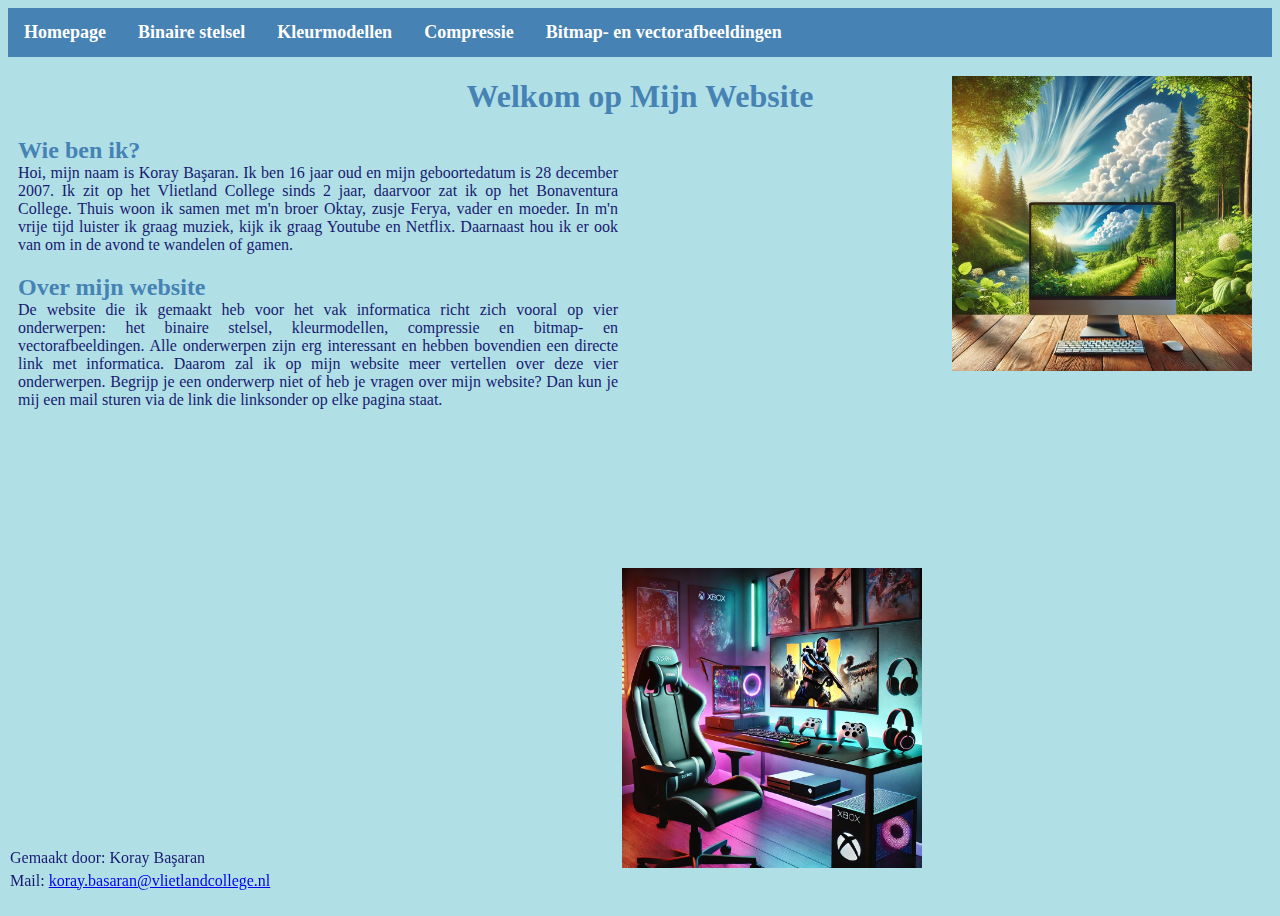
<file: index.html>
<!DOCTYPE html> <!-- Dit is noodzakelijk, hierdoor weet de browser dat het om een html gaat -->
<html> <!-- Dit is ook noodzakelijk, want hiermee geef ik aan dat alles in html is geschreven -->
<head> <!-- Hier geef ik een paar dingen aan die niet op de website zelf komen, maar wat wel nodig is om een paar dingen te koppelen en veranderen -->
    <title>Homepage</title> <!-- Zodat er geen link staat bij de tabbladen maar een duidelijke naam waar de pagina over gaat -->
    <link rel="stylesheet" href="opmaak.css"> <!-- Deze code moet je in elke bestand zetten tussen de head, zodat het gekoppeld is aan de css bestand --> 
</head> <!-- Hiermee eindig ik de head tag-->
<body> <!-- De body tag staat voor alles wat letterlijk op mijn website komt te staan, zoals tekst en afbeeldingen -->
    <ul> <!-- Unsorted list, voor een nette navigatiebalk zonder puntjes, streepjes etc -->
        <li><a href="index.html">Homepage</a></li> <!-- li staat voor listitem, en a voor anchor. Hiermee staat er een naam die ik zelf gekozen heb in de navigatiebalk en is er een link naar een nieuwe pagina -->
        <li><a href="Binaire stelsel.html">Binaire stelsel</a></li>
        <li><a href="Kleurmodellen.html">Kleurmodellen</a></li>
        <li><a href="Compressie.html">Compressie</a></li>
        <li><a href="Bitmap- en vectorafbeeldingen.html">Bitmap- en vectorafbeeldingen</a></li> 
    </ul> <!-- Hiermee eindig ik de ul tag -->

    <h1>Welkom op Mijn Website</h1> <!-- h1 (header 1) gebruik ik voor mijn titels, dit is de grootste lettertype header -->
    <div> <!-- div (division) om mijn kopjes (h2) en paragrafen (p) netjes te sorteren, zodat ze op mijn pagina onder elkaar zijn weergegeven -->
        <h2>Wie ben ik?</h2> <!-- h2 gebruik ik voor mijn kopjes, het is iets kleiner dan de titel (h1) -->
        <p>Hoi, mijn naam is Koray Başaran. Ik ben 16 jaar oud en mijn geboortedatum is 28 december 2007. Ik zit op het Vlietland College sinds 2 jaar, daarvoor zat ik op het Bonaventura College. Thuis woon ik samen met m'n broer Oktay, zusje Ferya, vader en moeder. In m'n vrije tijd luister ik graag muziek, kijk ik graag Youtube en Netflix. Daarnaast hou ik er ook van om in de avond te wandelen of gamen.</p> <!--p staat voor paragraph, ik gebruik het voor mijn tekst onder de kopjes.-->
    </div> <!-- Hiermee eindig ik de div tag -->
    <div>
        <h2>Over mijn website</h2>
        <p>De website die ik gemaakt heb voor het vak informatica richt zich vooral op vier onderwerpen: het binaire stelsel, kleurmodellen, compressie en bitmap- en vectorafbeeldingen. Alle onderwerpen zijn erg interessant en hebben bovendien een directe link met informatica. Daarom zal ik op mijn website meer vertellen over deze vier onderwerpen. Begrijp je een onderwerp niet of heb je vragen over mijn website? Dan kun je mij een mail sturen via de link die linksonder op elke pagina staat.</p>
    </div>
<img src="generated.image.webp" class="afbeelding1"> <!--Ik heb class gebruikt om het te kunnen stylen in mijn css bestand, en img (image) om een afbeelding toe te voegen op mijn website en src (source) om de URL van het bestand toe te voegen -->
<img src="gaming.webp" class="afbeelding2">
<footer> <!--Footer gebruik ik om mijn naam en emailadress aan te geven onder elke pagina, zodat mensen die mijn website bekijken weten wie het gemaakt heeft -->
    <p>Gemaakt door: Koray Başaran</p>
    <p>Mail: <a href="https://mail.google.com/mail/u/0/?fs=1&tf=cm&source=mailto&to=koray.basaran@vlietlandcollege.nl">koray.basaran@vlietlandcollege.nl</a> </p>
</footer> <!-- Hiermee eindig ik de footer tag -->
</body> <!-- Hiermee eindig ik de body tag -->

</html> <!-- Hiermee eindig ik de html tag -->
</file>
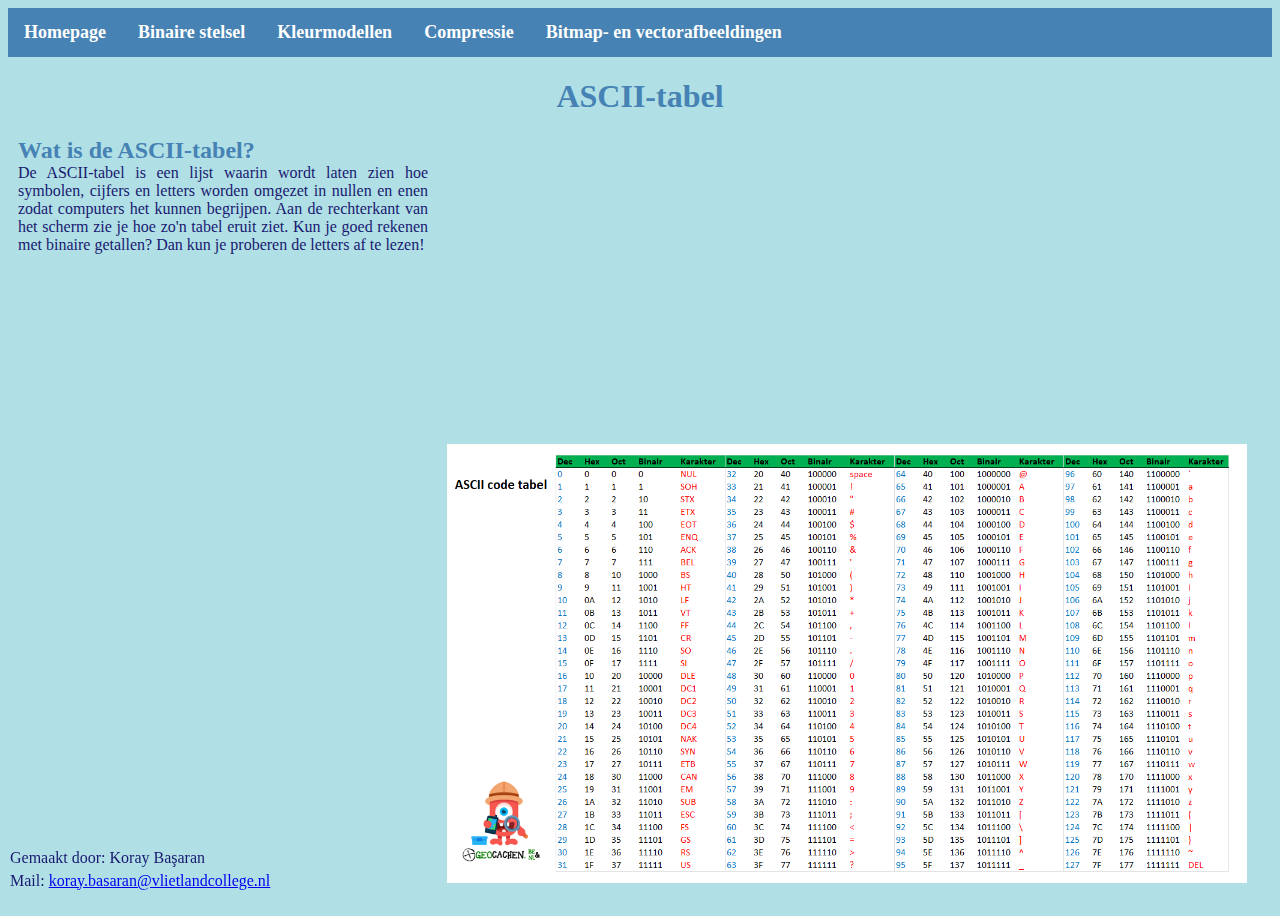
<file: ASCII-tabel.html>
<!DOCTYPE html>
<html>
    <head>
        <title>ASCII-tabel</title>
        <link rel="stylesheet" href="opmaak.css"> 
    </head>
    <body>
        <ul>
            <li><a href="index.html">Homepage</a></li>
            <li><a href="Binaire stelsel.html">Binaire stelsel</a></li>
            <li><a href="Kleurmodellen.html">Kleurmodellen</a></li>
            <li><a href="Compressie.html">Compressie</a></li>
            <li><a href="Bitmap- en vectorafbeeldingen.html">Bitmap- en vectorafbeeldingen</a></li> 
        </ul>
    
        <h1>ASCII-tabel</h1>
        <h2>Wat is de ASCII-tabel?</h2>
        <p class="asciitekst">De ASCII-tabel is een lijst waarin wordt laten zien hoe symbolen, cijfers en letters worden omgezet in nullen en enen zodat computers het kunnen begrijpen. Aan de rechterkant van het scherm zie je hoe zo'n tabel eruit ziet. Kun je goed rekenen met binaire getallen? Dan kun je proberen de letters af te lezen! </p>
        <img src="ASCII-code-tabel.png" class="ASCIItabel"> 
        <footer> 
            <p>Gemaakt door: Koray Başaran</p>
            <p>Mail: <a href="https://mail.google.com/mail/u/0/?fs=1&tf=cm&source=mailto&to=koray.basaran@vlietlandcollege.nl">koray.basaran@vlietlandcollege.nl</a> </p> <!-- p (paragraph) voor een tekstgrootte die even groot is als de tekst onder de kopjes, ik heb in de p een link gezet door a href te gebruiken -->
        </footer>
    </body>
</html>
</file>
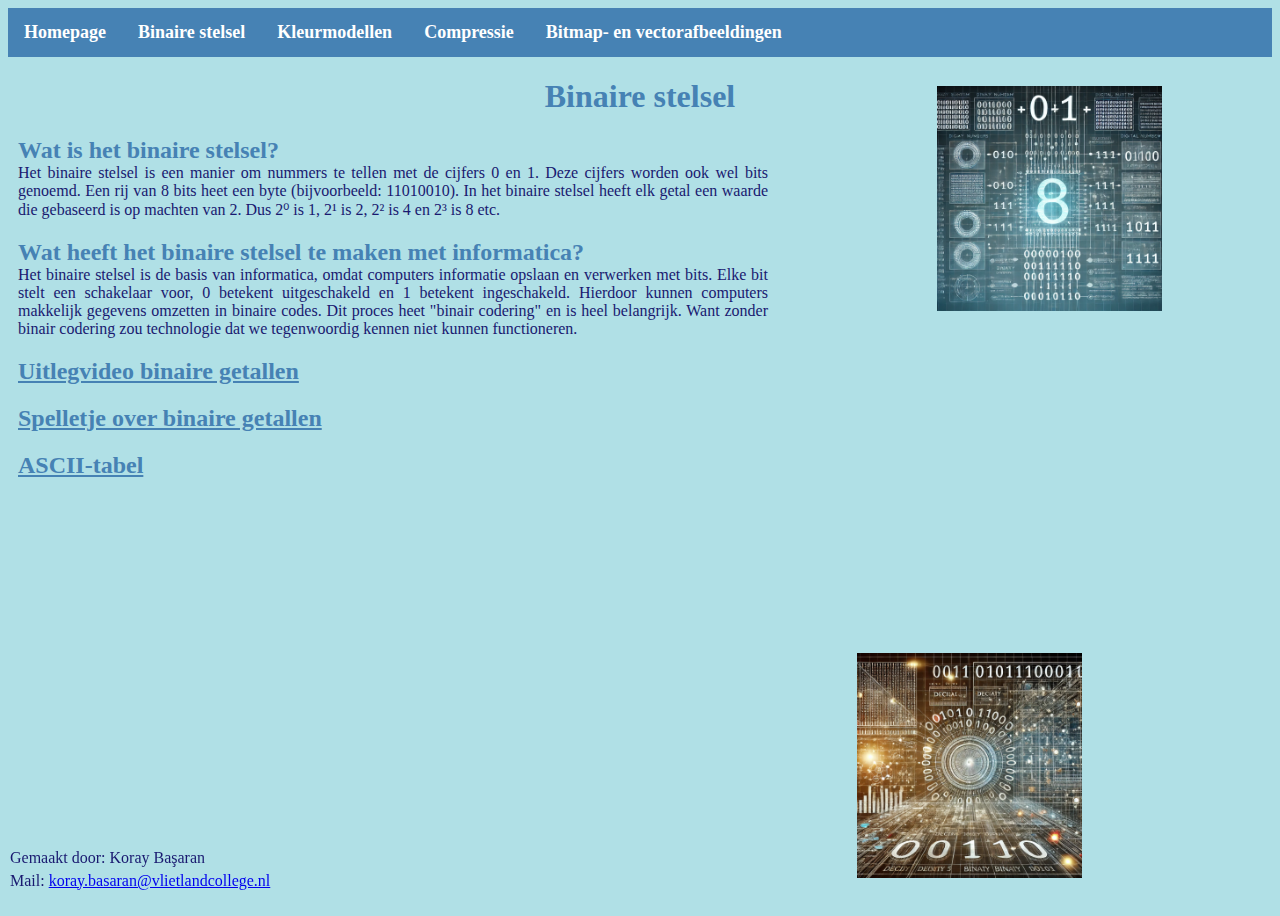
<file: Binaire stelsel.html>
<!DOCTYPE html>
<html>
    <head>
        <title>Binaire stelsel</title>
        <link rel="stylesheet" href="opmaak.css"> 
    </head>
    <body>
        <ul>
            <li><a href="index.html">Homepage</a></li>
            <li><a href="Binaire stelsel.html">Binaire stelsel</a></li>
            <li><a href="Kleurmodellen.html">Kleurmodellen</a></li>
            <li><a href="Compressie.html">Compressie</a></li>
            <li><a href="Bitmap- en vectorafbeeldingen.html">Bitmap- en vectorafbeeldingen</a></li> 
        </ul>

    <h1>Binaire stelsel</h1>

    <div>
        <h2>Wat is het binaire stelsel?</h2>
        <p class="binairtekst1">Het binaire stelsel is een manier om nummers te tellen met de cijfers 0 en 1. Deze cijfers worden ook wel bits genoemd. Een rij van 8 bits heet een byte (bijvoorbeeld: 11010010). In het binaire stelsel heeft elk getal een waarde die gebaseerd is op machten van 2. Dus 2⁰ is 1, 2¹ is 2, 2² is 4 en 2³ is 8 etc.</p>
    </div>
    <div>
        <h2>Wat heeft het binaire stelsel te maken met informatica?</h2>
        <p class="binairtekst2">Het binaire stelsel is de basis van informatica, omdat computers informatie opslaan en verwerken met bits. Elke bit stelt een schakelaar voor, 0 betekent uitgeschakeld en 1 betekent ingeschakeld. Hierdoor kunnen computers makkelijk gegevens omzetten in binaire codes. Dit proces heet "binair codering" en is heel belangrijk. Want zonder binair codering zou technologie dat we tegenwoordig kennen niet kunnen functioneren.</p>
    </div>
    <h2><a href="https://www.youtube.com/watch?v=xS8U6eoXhNg">Uitlegvideo binaire getallen</a></h2> <!-- h2(header 2) zodat het een grote lettertype heeft, net als andere kopjes. Ik heb in h2 een link gezet door a href te gebruiken. -->
    <h2><a href="Binary Bonanza.html">Spelletje over binaire getallen</a></h2>
    <h2><a href="ASCII-tabel.html">ASCII-tabel</a></h2>
    <img src="binaire stelsel afbeelding1.webp" class="afbeeldingbinair1">
    <img src="binaire stelsel afbeelding2.webp" class="afbeeldingbinair2"> 
    <footer> 
        <p>Gemaakt door: Koray Başaran</p>
        <p>Mail: <a href="https://mail.google.com/mail/u/0/?fs=1&tf=cm&source=mailto&to=koray.basaran@vlietlandcollege.nl">koray.basaran@vlietlandcollege.nl</a> </p> <!-- p (paragraph) voor een tekstgrootte die even groot is als de tekst onder de kopjes, ik heb in de p een link gezet door a href te gebruiken -->
    </footer>
    </body>
</html>
</file>
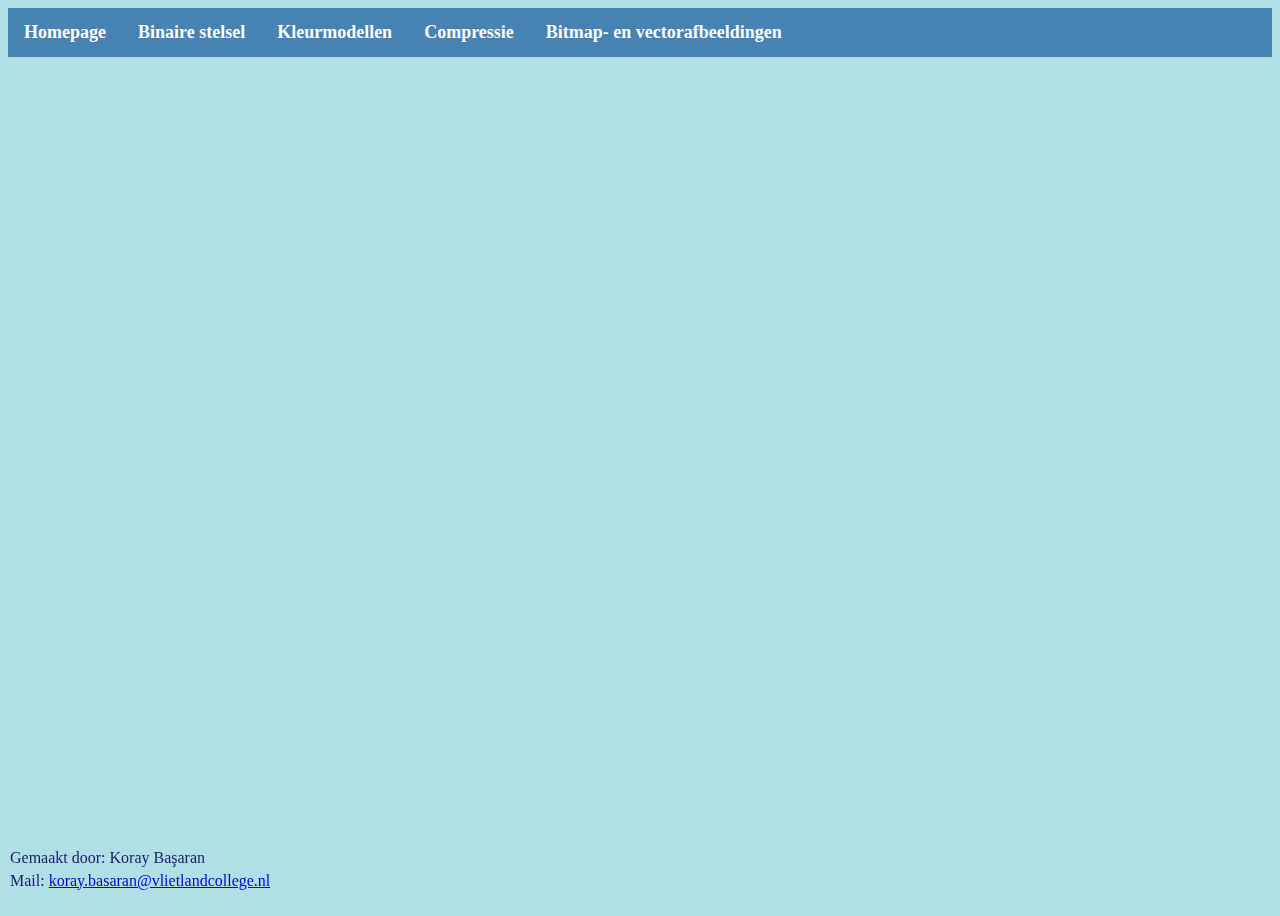
<file: Binary Bonanza.html>
<!DOCTYPE html> 
<html>
<head>
   <title>Binary Bonanza</title> 
   <link rel="stylesheet" href="opmaak.css"> 
</head>
<body>
    <ul>
        <li><a href="index.html">Homepage</a></li>
        <li><a href="Binaire stelsel.html">Binaire stelsel</a></li>
        <li><a href="Kleurmodellen.html">Kleurmodellen</a></li>
        <li><a href="Compressie.html">Compressie</a></li>
        <li><a href="Bitmap- en vectorafbeeldingen.html">Bitmap- en vectorafbeeldingen</a></li> 
    </ul>
<div class="binarybonanzagame">
    <iframe src="https://games.penjee.com/binary-bonanza/game.php" width="700" height="500" frameborder="no" scrolling="no"></iframe> <!-- Inline frame source, zodat ik het spel op mijn website staat, height geeft de hoogte in pixels aan, frameborder "No" zodat er geen rand is om de iframe en scrolling "No" zodat er geen scrollbar is -->
</div>
<footer> 
    <p>Gemaakt door: Koray Başaran</p>
    <p>Mail: <a href="https://mail.google.com/mail/u/0/?fs=1&tf=cm&source=mailto&to=koray.basaran@vlietlandcollege.nl">koray.basaran@vlietlandcollege.nl</a> </p>
</footer>
</body>
</html>
</file>
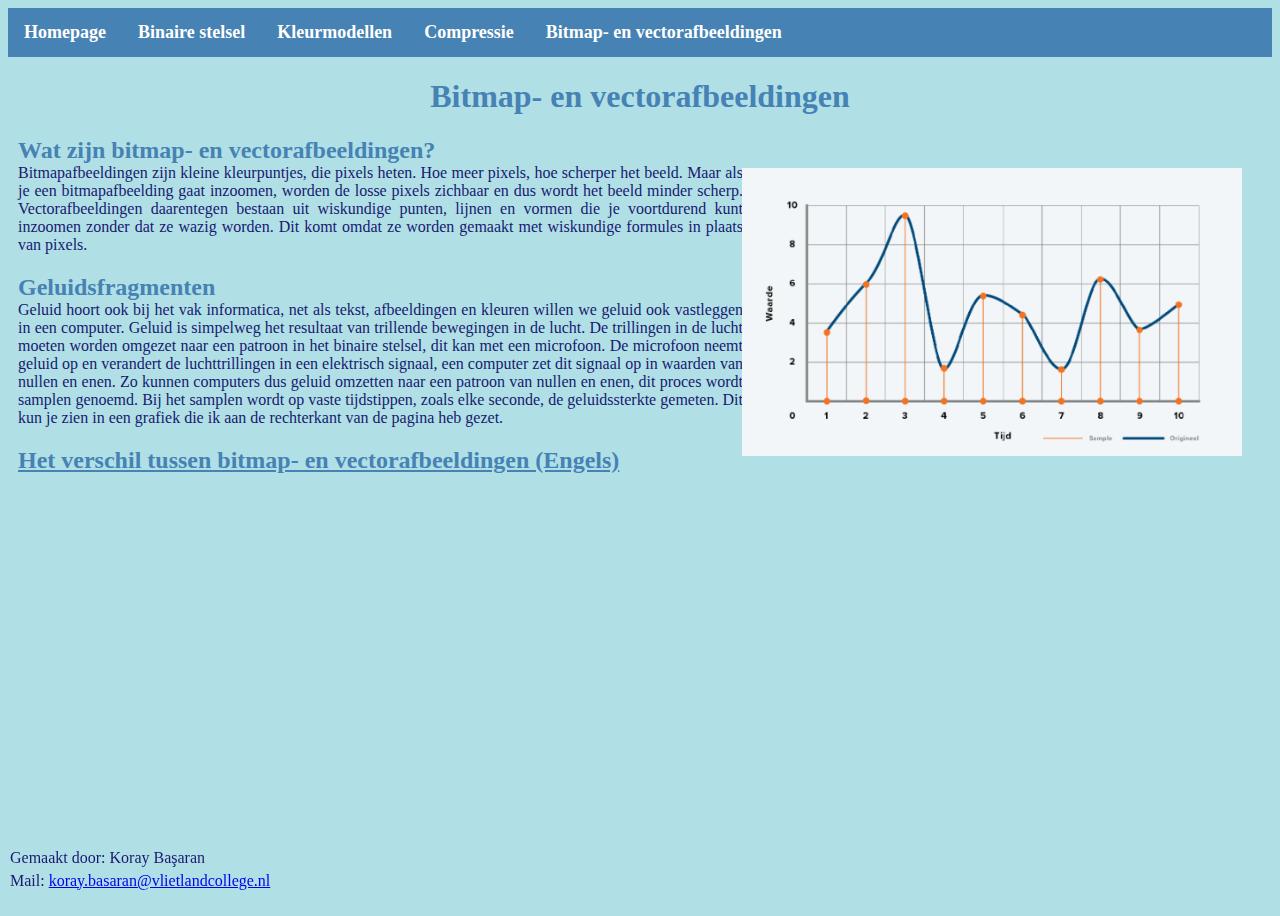
<file: Bitmap- en vectorafbeeldingen.html>
<!DOCTYPE html>
<html>
<head>
    <title>Bitmap- en vectorafbeeldingen</title>
    <link rel="stylesheet" href="opmaak.css"> 
</head>
<body>
    <ul>
        <li><a href="index.html">Homepage</a></li>
        <li><a href="Binaire stelsel.html">Binaire stelsel</a></li>
        <li><a href="Kleurmodellen.html">Kleurmodellen</a></li>
        <li><a href="Compressie.html">Compressie</a></li>
        <li><a href="Bitmap- en vectorafbeeldingen.html">Bitmap- en vectorafbeeldingen</a></li> 
    </ul>
    <h1>Bitmap- en vectorafbeeldingen</h1>
    <div>
        <h2>Wat zijn bitmap- en vectorafbeeldingen?</h2>
        <p class="bitmap">Bitmapafbeeldingen zijn kleine kleurpuntjes, die pixels heten. Hoe meer pixels, hoe scherper het beeld. Maar als je een bitmapafbeelding gaat inzoomen, worden de losse pixels zichbaar en dus wordt het beeld minder scherp. Vectorafbeeldingen daarentegen bestaan uit wiskundige punten, lijnen en vormen die je voortdurend kunt inzoomen zonder dat ze wazig worden. Dit komt omdat ze worden gemaakt met wiskundige formules in plaats van pixels.</p>
    </div>
    <div>
        <h2>Geluidsfragmenten</h2>
        <p class="geluidsfragmenten">Geluid hoort ook bij het vak informatica, net als tekst, afbeeldingen en kleuren willen we geluid ook vastleggen in een computer. Geluid is simpelweg het resultaat van trillende bewegingen in de lucht. De trillingen in de lucht moeten worden omgezet naar een patroon in het binaire stelsel, dit kan met een microfoon. De microfoon neemt geluid op en verandert de luchttrillingen in een elektrisch signaal, een computer zet dit signaal op in waarden van nullen en enen. Zo kunnen computers dus geluid omzetten naar een patroon van nullen en enen, dit proces wordt samplen genoemd. Bij het samplen wordt op vaste tijdstippen, zoals elke seconde, de geluidssterkte gemeten. Dit kun je zien in een grafiek die ik aan de rechterkant van de pagina heb gezet.  </p>
    </div>
    <h2><a href="https://www.youtube.com/watch?v=RD4A1O7znZg">Het verschil tussen bitmap- en vectorafbeeldingen (Engels)</a></h2>
    <img src="samplen.png" class="afbeeldingsamplen"> 
    <footer> 
        <p>Gemaakt door: Koray Başaran</p>
        <p>Mail: <a href="https://mail.google.com/mail/u/0/?fs=1&tf=cm&source=mailto&to=koray.basaran@vlietlandcollege.nl">koray.basaran@vlietlandcollege.nl</a> </p>
    </footer>
</body>

</html>
</file>
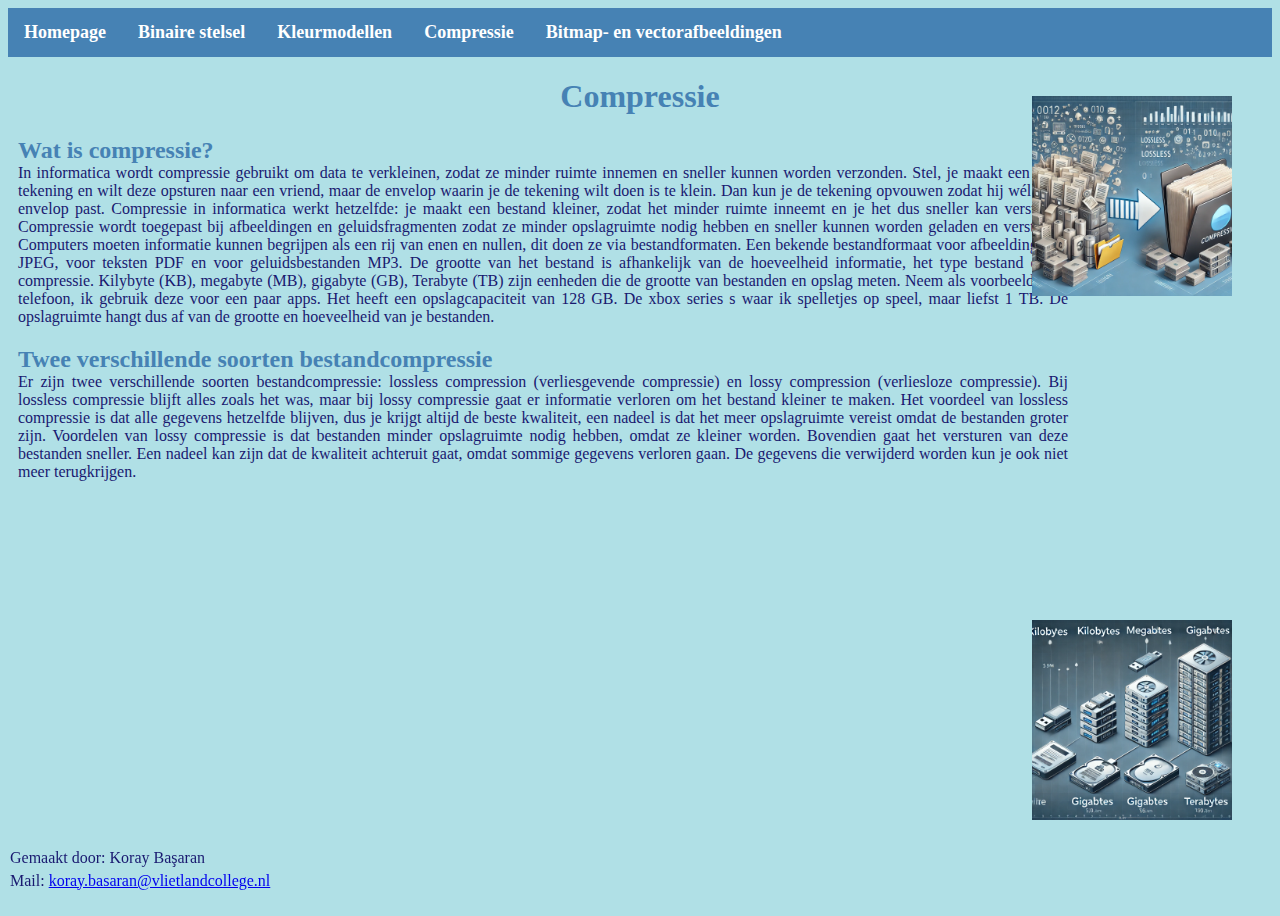
<file: Compressie.html>
<!DOCTYPE html>
<html>
<head>
    <title>Compressie</title>
    <link rel="stylesheet" href="opmaak.css"> 
</head>
<body> 
    <ul>
        <li><a href="index.html">Homepage</a></li>
        <li><a href="Binaire stelsel.html">Binaire stelsel</a></li>
        <li><a href="Kleurmodellen.html">Kleurmodellen</a></li>
        <li><a href="Compressie.html">Compressie</a></li>
        <li><a href="Bitmap- en vectorafbeeldingen.html">Bitmap- en vectorafbeeldingen</a></li>  
    </ul>
    <h1>Compressie</h1>
    <div>
        <h2>Wat is compressie?</h2>
        <p class="watiscompressie">In informatica wordt compressie gebruikt  om data te verkleinen, zodat ze minder ruimte innemen en sneller kunnen worden verzonden. Stel, je maakt een grote tekening en wilt deze opsturen naar een vriend, maar de envelop waarin je de tekening wilt doen is te klein. Dan kun je de tekening opvouwen zodat hij wél in de envelop past. Compressie in informatica werkt hetzelfde: je maakt een bestand kleiner, zodat het minder ruimte inneemt en je het dus sneller kan versturen. Compressie wordt toegepast bij afbeeldingen en geluidsfragmenten zodat ze minder opslagruimte nodig hebben en sneller kunnen worden geladen en verstuurd. Computers moeten informatie kunnen begrijpen als een rij van enen en nullen, dit doen ze via bestandformaten. Een bekende bestandformaat voor afbeeldingen is JPEG, voor teksten PDF en voor geluidsbestanden MP3. De grootte van het bestand is afhankelijk van de hoeveelheid informatie, het type bestand en de compressie. Kilybyte (KB), megabyte (MB), gigabyte (GB), Terabyte (TB) zijn eenheden die de grootte van bestanden en opslag meten. Neem als voorbeeld mijn telefoon, ik gebruik deze voor een paar apps. Het heeft een opslagcapaciteit van 128 GB. De xbox series s waar ik spelletjes op speel, maar liefst 1 TB. De opslagruimte hangt dus af van de grootte en hoeveelheid van je bestanden. </p>
    </div>
    <div>
        <h2>Twee verschillende soorten bestandcompressie</h2>
        <p class="soortencompressie">Er zijn twee verschillende soorten bestandcompressie: lossless compression (verliesgevende compressie) en lossy compression (verliesloze compressie). Bij lossless compressie blijft alles zoals het was, maar bij lossy compressie gaat er informatie verloren om het bestand kleiner te maken. Het voordeel van lossless compressie is dat alle gegevens hetzelfde blijven, dus je krijgt altijd de beste kwaliteit, een nadeel is dat het meer opslagruimte vereist omdat de bestanden groter zijn. Voordelen van lossy compressie is dat bestanden minder opslagruimte nodig hebben, omdat ze kleiner worden. Bovendien gaat het versturen van deze bestanden sneller. Een nadeel kan zijn dat de kwaliteit achteruit gaat, omdat sommige gegevens verloren gaan. De gegevens die verwijderd worden kun je ook niet meer terugkrijgen. </p>
    </div>
    <img src="bestandcompressie.webp" class="afbeeldingcompressie">
    <img src="eenheden.webp" class="afbeeldingeenheden">
    <footer> 
        <p>Gemaakt door: Koray Başaran</p>
        <p>Mail: <a href="https://mail.google.com/mail/u/0/?fs=1&tf=cm&source=mailto&to=koray.basaran@vlietlandcollege.nl">koray.basaran@vlietlandcollege.nl</a> </p>
    </footer>
</body>

</html>
</file>
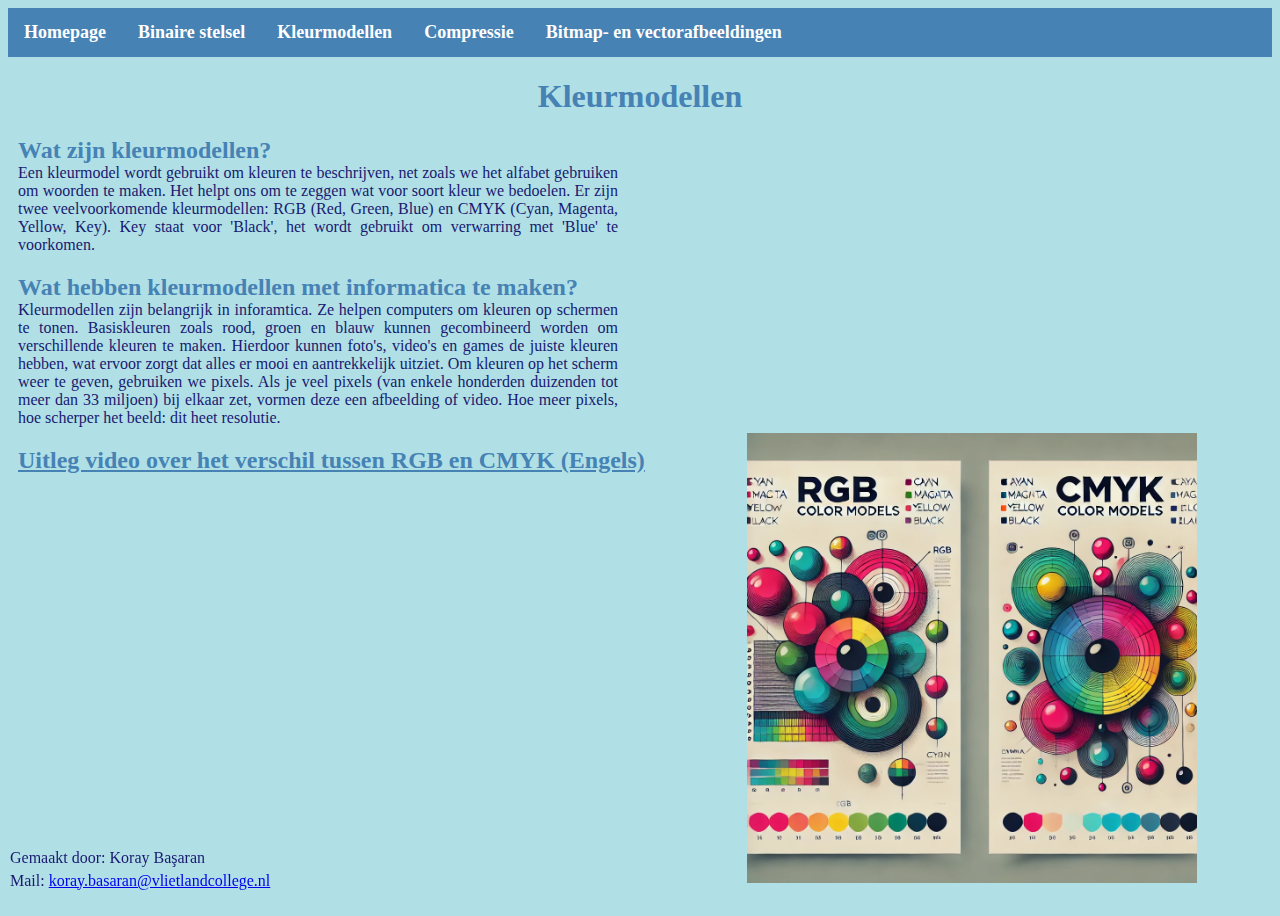
<file: Kleurmodellen.html>
<!DOCTYPE html>
<html>
    <head>
        <title>Kleurmodellen</title>
        <link rel="stylesheet" href="opmaak.css"> 
    </head>
    <body>
        <ul>
            <li><a href="index.html">Homepage</a></li>
            <li><a href="Binaire stelsel.html">Binaire stelsel</a></li>
            <li><a href="Kleurmodellen.html">Kleurmodellen</a></li>
            <li><a href="Compressie.html">Compressie</a></li>
            <li><a href="Bitmap- en vectorafbeeldingen.html">Bitmap- en vectorafbeeldingen</a></li> 
          </ul>
    
    <h1>Kleurmodellen</h1>
    <div>
        <h2>Wat zijn kleurmodellen?</h2>
        <p>Een kleurmodel wordt gebruikt om kleuren te beschrijven, net zoals we het alfabet gebruiken om woorden te maken. Het helpt ons om te zeggen wat voor soort kleur we bedoelen. Er zijn twee veelvoorkomende kleurmodellen: RGB (Red, Green, Blue) en CMYK (Cyan, Magenta, Yellow, Key). Key staat voor 'Black', het wordt gebruikt om verwarring met 'Blue' te voorkomen.</p>
    </div>
    <div>
        <h2>Wat hebben kleurmodellen met informatica te maken?</h2>
        <p>Kleurmodellen zijn belangrijk in inforamtica. Ze helpen computers om kleuren op schermen te tonen. Basiskleuren zoals rood, groen en blauw kunnen gecombineerd worden om verschillende kleuren te maken. Hierdoor kunnen foto's, video's en games de juiste kleuren hebben, wat ervoor zorgt dat alles er mooi en aantrekkelijk uitziet. Om kleuren op het scherm weer te geven, gebruiken we pixels. Als je veel pixels (van enkele honderden duizenden tot meer dan 33 miljoen) bij elkaar zet, vormen deze een afbeelding of video. Hoe meer pixels, hoe scherper het beeld: dit heet resolutie.  </p>
    </div>
    <h2> <a href="https://www.youtube.com/watch?v=9hirYMZ7PQc">Uitleg video over het verschil tussen RGB en CMYK (Engels)</a></h2>
    <img src="kleurmodellen.webp" class="afbeeldingkleurmodellen">
    <footer> 
        <p>Gemaakt door: Koray Başaran</p>
        <p>Mail: <a href="https://mail.google.com/mail/u/0/?fs=1&tf=cm&source=mailto&to=koray.basaran@vlietlandcollege.nl">koray.basaran@vlietlandcollege.nl</a> </p>
    </footer>
    </body>

</html>
</file>
<file: opmaak.css>
body { /* Stijling op elke pagina van mijn website. ˇ{ˇ om de tag te openen */
    background-color: powderblue; /* Zorgt voor de achtergrondskleur powderblue. */
    height: 100vh; /* Onderdelen zijn even hoog als het scherm. */
    position: relative; /* Zorgt ervoor dat ik onderdelen kan verplaatsen zonder dat andere onderdelen verschuiven. */
} /*Om de tag te sluiten*/

ul { /* Stijling voor mijn unsorted list */
    list-style-type: none; /* Zorgt ervoor dat alle opsommingstekens worden verwijderd */
    margin: 0; /* Zorgt ervoor dat er geen ruimte is de buitenkant */
    padding: 0; /* Zorgt ervoor dat er geen ruimte is aan de binnenkant */
    overflow: hidden; /* Zorgt ervoor dat onderdelen buiten de menu niet worden weergegeven */
    background-color: steelblue; /* Achtergrondkleur is steelblue */
}

li { /* Stijling voor list items */
    float: left; /*Listitems staan horizontaal naast elkaar. */
}

li a { /* Stijling voor de links */
    display: block; /* Gebruik volledige breedte van listitems waardoor de lettertype perfect is. */
    color: white; /* Tekstkleur is wit. */
    text-align: center; /* Plaatst de tekst in het midden. */
    padding: 14px 16px; /* 14 pixels afstand van boven en beneden en 16 pixels afstand van links en rechts  */
    text-decoration: none; /* Zodat er geen onderstreping is onder de links */
    font-size: large; /* Grootte van de tekst is groot. */
    font-weight: 700; /* De tekst is vetgedrukt. */
}


li a:hover { /* hover betekent de kleur van het menu als je met de muis over de menu gaat */
    background-color: skyblue; /* Kleur bij hover is skyblue */
}

h1 { 
    text-align: center; /* Plaatst de h1 in het midden */
    color: steelblue; /* Kleur is steelblue */
}

h2 {
    margin-bottom: 0; /* Verwijdert de ruimte onder de tekst */
    margin-left: 10px; /* Ruimte van 10 pixel groot aan linkerzijde */
    color: steelblue; /* Kleur is steelblue */
}
h2 a { /* De link in lettertypte header 2*/
    color: steelblue; /* De kleur van de link is steelblue*/
}
p {
    margin-top: 0; /* Verwijdert de ruimte boven de tekst */
    margin-left: 10px; /* Ruimte van 10 pixels groot aan de linkerzijde */
    color: midnightblue; /* De tekstkleur is midnightblue */
    max-width: 600px; /* De maximale breedte van de paragraaf is 600 pixels */
    text-align: justify; /* Zorgt ervoor dat de regels op hetzelfde moment eindigen, waardoor het er netjes uitziet */
}
.watiscompressie { /* Een punt voor class naam die ik in html heb bedacht, hierdoor kan ik het stijlen in css */
    max-width: 1050px;
    margin-top: 0; 
    margin-left: 10px;
    color: midnightblue;
    text-align: justify;
}
.soortencompressie {
    max-width: 1050px;
    margin-top: 0;
    margin-left: 10px;
    color:midnightblue;
    text-align: justify;
}
.bitmap {
    max-width: 725px;
    margin-top: 0;
    margin-left: 10px;
    color: midnightblue;
    text-align: justify;
}
.geluidsfragmenten {
    max-width: 725px;
    margin-top: 0;
    margin-left: 10px;
    color: midnightblue;
    text-align: justify;
}
.binairtekst1 {
    max-width: 750px;
    margin-top: 0;
    margin-left: 10px;
    color: midnightblue;
    text-align: justify;
}
.binairtekst2 {
    max-width: 750px;
    margin-top: 0;
    margin-left: 10px;
    color: midnightblue;
    text-align: justify;
}
.asciitekst {
    max-width: 410px;
    margin-top: 0;
    margin-left: 10px;
    color: midnightblue;
    text-align: justify;
}
.binarybonanzagame {
    position: absolute; /*Zorgt dat onderdelen precies op een plek komt te staan zonder andere onderdelen te hinderen */
    top: 50%; /*Plaatst de bovenhoek in het midden*/
    left: 50%; /*Plaatst de linkerhoek in het midden*/
    transform: translate(-50%, -50%); /*hierdoor verplaatst het spel naar links en omhoog met 50%, waardoor het precies in het midden op de pagina staat*/
    width: 700px;
    margin-top: 30px;
}

.afbeelding1 {
    position: absolute; 
    top: 48px; /* Afstand tussen de bovenkant van de pagina is 48 pixels*/
    right: 0px; /* Er zit geen ruimte tussen de rechterkant van de pagina */
    margin: 20px; /* Ruimte rondom de afbeelding is 20 pixels */
    width: 300px; /* Grootte van de afbeelding is 300 pixels */
    height: auto; /* Houdt de hoogte gelijk */
}
.afbeelding2 {
    position: absolute; 
    bottom: 40px; /* Afstand tussen de onderkant van de pagina is 40 pixels*/
    right: 350px;
    width: 300px; 
    height: auto; 
}
.afbeeldingkleurmodellen {
    position: absolute; 
    bottom: 25px; 
    right: 75px; 
    width: 450px; 
    height: auto; 
}
.afbeeldingbinair1 {
    position: absolute; 
    top: 48px; 
    right: 80px; 
    margin: 30px; 
    width: 225px; 
    height: auto; 
}
.afbeeldingbinair2 {
    position: absolute; 
    bottom: 0px; 
    right: 160px; 
    margin: 30px;
    width: 225px; 
    height: auto; 
}
.afbeeldingsamplen {
    position: absolute;
    top: 160px;
    right: 30px;
    width: 500px;
    height: auto;
}
.afbeeldingcompressie {
    position: absolute;
    right: 0;
    top: 48px;
    margin: 40px;
    width: 200px;
    height: auto;
}
.afbeeldingeenheden {
    position: absolute;
    right: 0;
    bottom: 48px;
    margin: 40px;
    width: 200px;
    height: auto;
}
.ASCIItabel {
    position: absolute;
    right: 25px;
    bottom: 25px;
    width: 800px;
    height: auto;
}

footer {
    position: fixed;
    left: 0; /* Zet de footer helemaal links */
    bottom: 0; /* Zet de footer helemaal onderaan */
    width: 100%; /* Zorgt ervoor dat de footer de volledige breedte van de pagina inneemt */
    color: navy; /* Tekstkleur van de footer is navy */
    line-height: 0.4; /*De ruimte tussen de regels wordt kleiner*/
}
</file>
